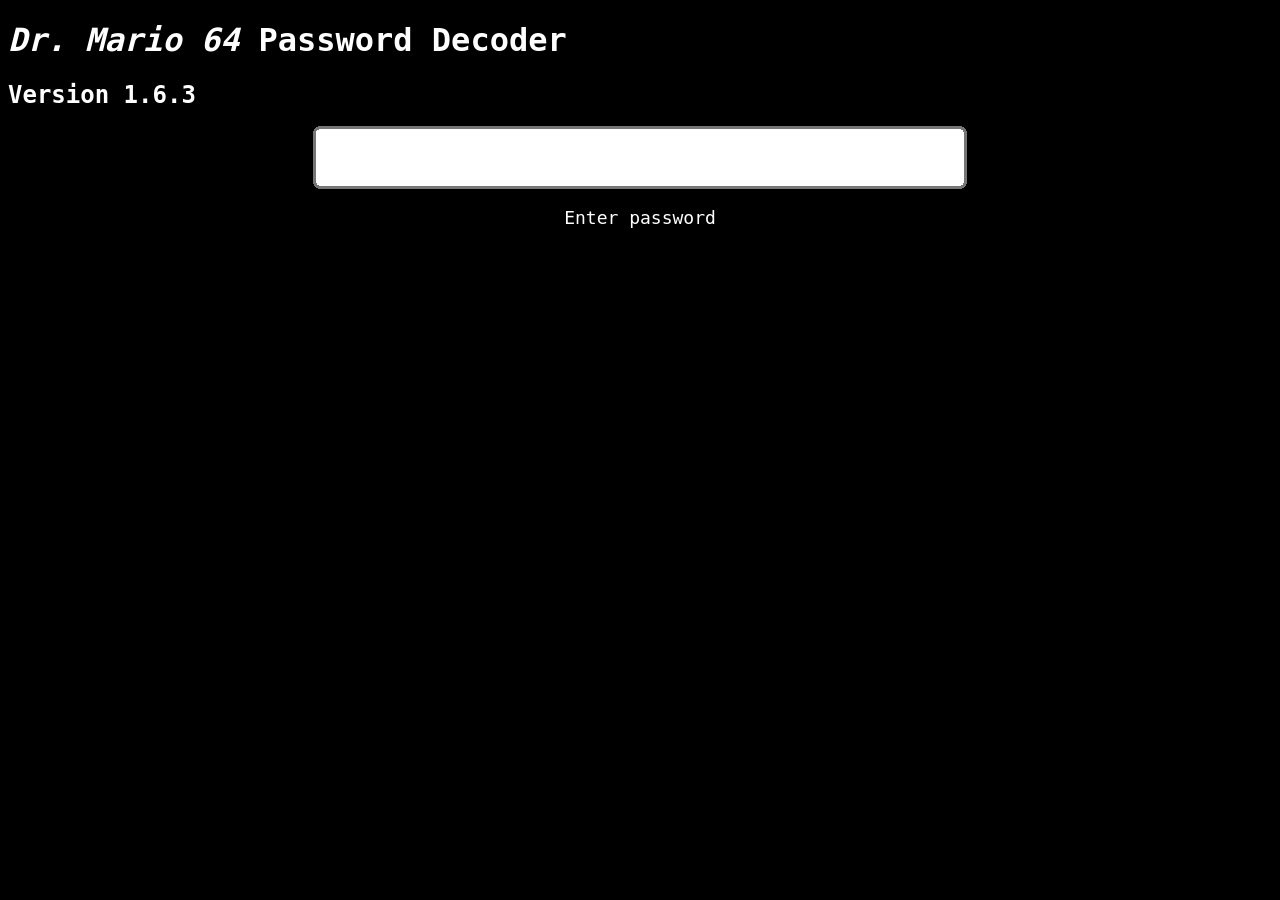
<file: index.html>
<!DOCTYPE html>

<!--
   Dr. Mario 64 Password Decoder
   Copyright (C) 2020-present WaluigiBSOD (waluigibsod.github.io)
   
   This file is part of Dr. Mario 64 Password Decoder.
   
   Dr. Mario 64 Password Decoder is free software: you can redistribute it and/or modify
   it under the terms of the GNU General Public License as published by
   the Free Software Foundation, either version 3 of the License, or
   (at your option) any later version.
   
   Dr. Mario 64 Password Decoder is distributed in the hope that it will be useful,
   but WITHOUT ANY WARRANTY; without even the implied warranty of
   MERCHANTABILITY or FITNESS FOR A PARTICULAR PURPOSE. See the
   GNU General Public License for more details.
   
   You should have received a copy of the GNU General Public License
   along with this program. If not, see <https://www.gnu.org/licenses/>.
-->

<html lang="en">
	<head>
		<meta charset="utf-8"/>
		
		<link rel="stylesheet" type="text/css" href="css/main.css">
		
		<title>Dr. Mario 64 Password Decoder</title>
	</head>
	
	<body>
		<h1 id="title">Now Loading</h1>

		<h2 id="version" onmouseenter="if (typeof _SetVersionDate === 'function') _SetVersionDate()" onmouseleave="if (typeof _SetVersion === 'function') _SetVersion()">...</h2>
		
		<br>
		
		<br>
		
		<script type="text/javascript" src="js/constants.js"></script>
		
		<script type="text/javascript" src="js/flags.js"></script>
		
		<script type="text/javascript" src="js/io.js"></script>
		
		<script type="text/javascript" src="js/check.js"></script>
		
		<script type="text/javascript" src="js/format.js"></script>
		
		<script type="text/javascript" src="js/decoder.js"></script>
		
		<div align="center" class="main">
			
			<input type="text" autocomplete="off" id="code" class="code" size="25" maxlength="20" onclick="if (typeof _ResetInput === 'function') _ResetInput()" oninput="if (typeof _CheckPassword === 'function') _CheckPassword()" value=""></input>
			<p id="error" class="error"><br>Enter password</p>
			
			<table id="result" class="result" style="display: none;">
			</table>
			
		</div>
		
		<script type="text/javascript" src="js/result.js"></script>
		
		<div align="center" class="cache" id="cache">
		</div>
		
		<script type="text/javascript" src="js/cache.js"></script>
		
		<script type="text/javascript" src="js/info.js"></script>
	</body>
</html>
</file>
<file: css/main.css>
/*
   Dr. Mario 64 Password Decoder
   Copyright (C) 2020-present WaluigiBSOD (waluigibsod.github.io)
   
   This file is part of Dr. Mario 64 Password Decoder.
   
   Dr. Mario 64 Password Decoder is free software: you can redistribute it and/or modify
   it under the terms of the GNU General Public License as published by
   the Free Software Foundation, either version 3 of the License, or
   (at your option) any later version.
   
   Dr. Mario 64 Password Decoder is distributed in the hope that it will be useful,
   but WITHOUT ANY WARRANTY; without even the implied warranty of
   MERCHANTABILITY or FITNESS FOR A PARTICULAR PURPOSE. See the
   GNU General Public License for more details.
   
   You should have received a copy of the GNU General Public License
   along with this program. If not, see <https://www.gnu.org/licenses/>.
*/

/* Body */

body {
	background-color: #000000;
	color: #FFFFFF;
	font-family: "Lucida Console", monospace;
}

h2 {
	display: table-cell;
}

hr {
	color: #FFFFFF;
}

input.code {
	font-family: "Lucida Console", monospace;
	text-align: center;
	transform: scale(3);
}

p.error {
	font-size: large;
}

table.result {
	font-size: 24px;
}

img.name-empty {
	border-bottom-style: dotted;
	color: #808080;
}

div.cache {
	display: none;
}
</file>
